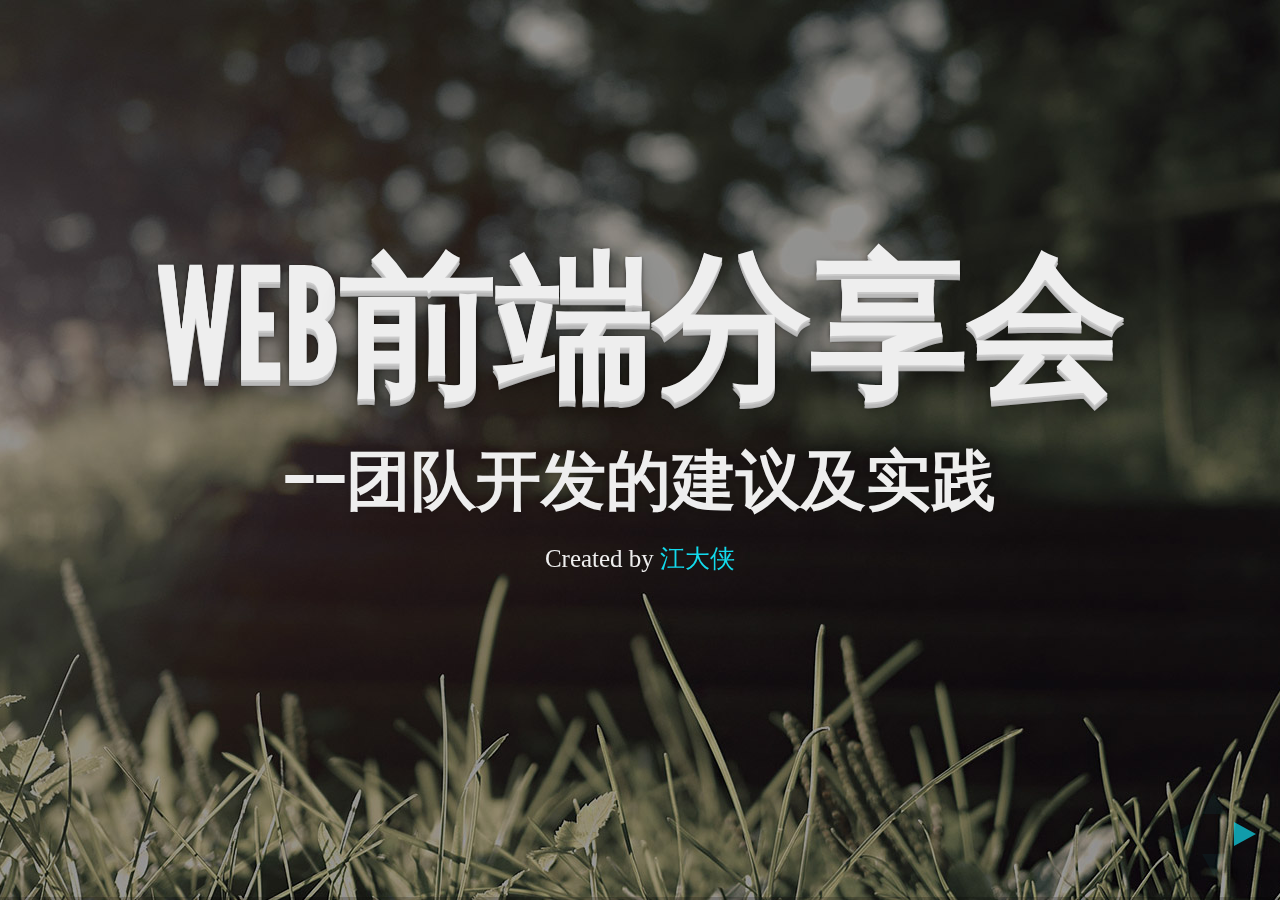
<file: index.html>
<!DOCTYPE html>
<html lang="en">
<head>
	<meta charset="UTF-8">
	<title>Document</title>
	<link rel="stylesheet" href="css/reveal.css">
	<link rel="stylesheet" href="css/theme/league.css" id="theme">
	<link rel="stylesheet" href="plugin/highlight/styles/agate.css">
	<link rel="stylesheet" href="css/test.css">
</head>
<body>
	<div class="reveal">
	    <div class="slides">


	    	<section data-background="source/reveal-parallax-1.jpg">
				<h1><span>web</span>前端分享会</h1>
				<h3>——团队开发的建议及实践</h3>
				<p>
					<small>Created by <a href="https://github.com/jmjweb" target="_blank">江大侠</a></small>
				</p>
	        </section>
	        <section data-background="source/reveal-parallax-1.jpg">
                <h2>分享内容</h2>
                <ul>
                    <li class="fb"><a href="#/2">JS作用域及函数模块化</a></a></li>
                    <li class="fragment fb"><a href="#/7">变量的命名规则及建议</a></li>
                    <li class="fragment fb"><a href="#/13">用原生DOM API替代jQuery</a></li>
                    <li class="fragment fb"><a href="#/16">网站性能及细节优化 </a></li>
                    <li class="fragment fb"><a href="#/18">善用插件及重复造轮——团队合作效率的提高</a></li>
                </ul>
            </section>



            <section>
            	<section>
            		<img src="source/ceo.jpg" height="300" width="544" alt="">
            	</section>
            	<section>
            		<img src="source/so-happy.png" height="405" width="720" alt="">
            	</section>            	
            </section>
            <section>
            	<img src="source/xq.jpg" height="269" alt="">
            </section>






            <section data-background="source/reveal-parallax-1.jpg">
            	<h2>JS变量的作用域和模块化</h2>
            </section>
            <section class="tl">
            	<section>
            		<h3>1、尽量避免全局变量</h3>
            	</section>
            	<section>
            		<p>JS里变量没有使用范围，任何变量，函数，数组，对象，只要不在函数内部，都被认为是全局的</p>
					<p class="fragment">为防止变量的污染，解决办法：</p>
					<p class="fragment fb">根据js的作用域规则，函数外部无法访问内部的变量。所以把变量放在一个匿名函数内部，定义完之后立即调用它</p>
            	</section>
            	<section>
            		<p>例如:</p>
					<p>下面的写法将会产生三个全局变量和两个全局函数：</p>
					<pre><code class="javascript">
var name = 'jmj';
var age = '23';
var status = 'single';
function createGirl(){
	// your code
}
function getGirlDetails(){
	// your code
}
					</code></pre>	 
				</section>
				<section>
					<p>解决：</p>
					<pre><code class="javascript">
;(function(){
	var name = 'jmj';
	var age = '23';
	var status = 'single';
	function createGirl(){
		// your code
	}
	function getGirlDetails(){
		// your code
	}
})();
					</code></pre>	
				</section> 
				<section class="tc">
					<img src="source/function.jpg" height="384" width="483" alt="">
				</section>
				<section>
					<p>如果你想在函数外面也能使用里面的东西，那就要做些修改:</p>
					<pre><code class="javascript">
var myApplication = function(){
	var name = 'jmj';
	var age = '23';
	var status = 'single';
	return{
		createGirl: function(){
			// your code
		},
		getGirlDetails: function(){
			// your code
		}
	}
}();
//使用：
myApplication.createGirl();
myApplication.getGirlDetails();
					</code></pre>	
				</section>
			</section>
			<section class="tl">
            	<section>
            		<h3>2、函数模块化</h3>
            	</section>
				<section>
					<p>定义全局函数：</p>
					<pre><code class="javascript">
window.FUN = {};
var FUN = {
	search: function(){},
	currency: function(){},
	cart: function(){}
	//some....
}
//使用：
FUN.search();
FUN.currency();
FUN.cart();
					</code></pre>	
				</section>
				<section>
					<p>或者：</p>
					<pre><code class="javascript">
FUN.cart = {
	addCart: function(){},
	miniCart: function(){}
	//some...
}

FUN.cart.addCart();
FUN.cart.miniCart();
					</code></pre>	
				</section>
            </section>








            <section data-background="source/reveal-parallax-1.jpg">
            	<h2>变量的命名规则及建议</h2>
            </section>
            <section>            
            	<section>
	            	<p>在同一个函数内部，局部变量的声明建议置于顶端</p>
					<pre><code class="javascript">
 // 孬
 var clear = function(el) {
    var id = el.id;

    //your code

    var name = el.getAttribute("data-name");

    //your code

    return true;
 }
					</code></pre>            	
	            </section>
            	<section>
	            	<p>便于其他人查阅代码时，一眼看出此函数所使用的所有变量</p>
					<pre><code class="javascript">
 // 好
 var clear = function(el) {
     var id = el.id,
         name = el.getAttribute("data-name");

     //your code
     return true;
 }
					</code></pre>            	
	            </section>
	        </section>
	        <section>
	        	<p>使用变量前，要判断它是否存在/定义</p>
				<pre><code class="javascript">
FUN.methodName = function(a){
	var a = a || 1;
	//或
	var a = arguments.length >= 1 ? a : 1;
	//或
	var a = typeof a==='undefined' ? 1 : a;
	
	//总结：使用变量名得有个备胎，防止报错
}
				</code></pre>
	        </section>
	        <section>
	        	<section>
		        	<p>缓存变量</p>
					<pre><code class="javascript">
// 孬
var
	a = $('#container'),
	b = $('#container li'),
	c = $('#container li span');
					</code></pre>
					<pre><code class="javascript">
// 好
var
	a = $('#container '),
	b = a.find('li'),
	c = b.find('span');	
					</code></pre>	        		
	        	</section>
	        	<section>
		        	<p>缓存变量</p>
					<pre><code class="javascript">
//孬	 
var h = $('#element').height();
$('#element').css('height',h-20);
					</code></pre>
					<pre><code class="javascript">
//好	 
var e = $('#element');
var h = $element.height();
e.css('height',h-20);
// some code 下面可能又有用到变量e的地方	
					</code></pre>	        		
	        	</section>
        		<section>
		        	<p>尤其函数内部使用this或者$(this)时：</p>
					<pre><code class="javascript">
var that = $(this);
//或者
var _self = $(this);
					</code></pre>
				</section>
				<section>
					<pre><code class="javascript">
//孬
$('.select-item').on('click', '.tit', function() {
	if(!$(this).hasClass('on')){
		$(this).siblings('ul').show();
	}else{
		$(this).siblings('ul').hide();
	}        
});	
					</code></pre>	
					<pre><code class="javascript">
//好
$('.select-item').on('click', '.tit', function() {
	var that = $(this);
	if(!that.hasClass('on')){
		that.siblings('ul').show();
	}else{
		that.siblings('ul').hide();
	}        
});
					</code></pre>
				</section> 
	        </section>
	        <section>
		        <section>
		        	<ul>
			        	<li class="tl">-用清晰，周到，适当的HTML类名。名称应该体现HTML和CSS文件的信息。</li>
			        	<li class="fragment tl">-避免很系统地使用类名缩写，这会让事情变得难以理解。</li>
		        	</ul>
	        	</section>
	        	<section>
					<pre><code class="css">
/* 孬的： */
.s-scr {
  overflow: auto;
}
.cb {
  background: #000;
}
					</code></pre>
					<pre><code class="css">
/* 好的：*/
.is-scrollable {
    overflow: auto;
}
.column-body {
    background: #000;
}
					</code></pre>
	        	</section>
	        	<section>
					<pre><code class="javascript">
//孬的：
function unit(){
	//your code
}
					</code></pre>
					<pre><code class="javascript">
//好的:
function getUnitList(){
	//your code
}
					</code></pre>
	        	</section>	        		
	        </section>
	        <section>
	        	<section>
	        		<h3>js与css命名规则的不同</h3>
	        	</section>
	        	<section class="tl">
	        		<ul>
		        		<li>javascript:</li>
		        		<li>使用驼峰式或者下划线：getElementById、querySelector</li>
						<li>全局函数、全局变量可以考虑用全大写 (COOKIESDOMAIN,CART,DIST_URL)</li>
					</ul>
	        	</section>
	        	<section class="tl">
	        		<ul>
		        		<li>css:</li>
		        		<li>css的class命名中尽量不出现大写字母，（必须）采用中划线” - “对class中的字母分隔</li>
		        		<li>产品线-产品-模块-子模块</li>
	        		</ul>
	        	</section>
	        	<section>
					<pre><code class="css">
 /* 孬的： */
 .hotelTitle {
     font-weight: bold;
 }
					</code></pre> 
					<pre><code class="css">
 /* 好的：*/
 .hotel-title {
     font-weight: bold;
 }
					</code></pre>     		
	        	</section>
	        	<section class="tl">
	        		<ul>
		        		<li>为什么：</li>
		        		<li class="">查阅一些资料、文章：bootstrap、jQuery</li>
		        		<li class="fragment">js方法：getElementById() setAttribute()</li>
		        		<li class="fragment">css属性：background-color， line-height</li>
	        		</ul>
	        	</section>
	        </section>









	        <section data-background="source/reveal-parallax-1.jpg">
            	<h2>用原生<span>DOM API</span>替代<span>jQuery</span></h2>
            </section>
            <section class="tl">
	            <p>原因：</p>
	            <ul>
	            	<li>jQuery能做的事情，同样可以用原生代码来做，必要时组合jquery和js 例如this.value代替$(this).val()</li>
					<li class="fragment">个人技术的提升（学好原理，不管框架如何变，我自岿然不动 ）</li>
					<li class="fragment">牢记没有任何框架能比原生代码更小，更轻，更高效</li>
					<li class="fragment">提高逼格</li>
				</ul>
            </section>
            <section>
            	<section>            	
            		<p>用js代替jQuery举例：</p>
					<pre><code class="javascript">
//jQuery:
$('#myElement');
//js:
// IE 5.5+
document.getElementById('myElement');
// IE 8+
document.querySelector('#myElement');
					</code></pre> 
				</section>
            	<section>            	
            		<p>用js代替jQuery举例：</p>
					<pre><code class="javascript">
//jQuery:
$('.myElement');
//js:
// IE 9+
document.getElementsByClassName('myElement');
// IE 8+ 
document.querySelectorAll('.myElement');
					</code></pre> 
				</section>
            	<section>            	
            		<p>此DOM API还有以下用法(就像css选择器一样):</p>
					<pre><code class="javascript">
document.querySelectorAll('div');
document.querySelectorAll('[data-name="hello"]');
document.querySelectorAll('#mainWrap > div')
//感兴趣搜索其它语法
					</code></pre> 
				</section>
            	<section>            	
            		<p>利用这些特性简单的封装一下：</p>
					<pre><code class="javascript">
window.$ = function(selector) {
    var selectorType = 'querySelectorAll';
    return document[selectorType](selector);
};
$('#mainWrap')
$('div')
$('[data-name="hello"]')
$('#mainWrap > div')
//jQuery内部就是通过这个DOM API封装的选择器，不过有作其它兼容性处理，在此不多讨论
					</code></pre> 
				</section>
            </section>








	        <section data-background="source/reveal-parallax-1.jpg">
            	<h2>网站性能及细节优化</h2>
            </section>
            <section class="tl">
            	<section>
            		<p class="fb">网速慢怎么办? 异步表单提交的时候 onsubmit="return false"</p>
            	</section>
            	<section>
            		<p class="fb">提交事件绑定在form标签上的submit，而不是click</p>
            	</section>
            	<section>
            		<p class="fb">异步操作的时候，需要有loading状态 按钮加上disabled、cursor （例如：加入购物车方法，按下按钮后，需要禁用按钮，有一个等待状态，此时按钮无事件）</p>
            	</section>
            	<section>
            		<p class="fb">使用dom前，判断是否存在</p>
					<pre><code class="javascript">
if($('element').length){
	//your code
}
					</code></pre> 
            	</section>
            	<section>
            		<p class="fb">表现与结构分离，避免代码耦合</p>
            		<p class="fb">减少使用$(ele).css('property', 'value')，使用addClass()代替</p>
            	</section>
            	<section>
            		<p class="fb">异步加载js，css也可以异步加载</p>
					<pre><code class="javascript">
//定义函数
FUN.loadCSS = function(url ,callback){
    var linkLabel = document.createElement('link');
    linkLabel.rel = 'stylesheet';
    linkLabel.href = url;
    document.body.appendChild(linkLabel);
}
//使用
FUN.loadCSS(DIST_URL+'js.plug/swiper.min.css');
//选择性使用
element.value ? FUN.loadCSS(DIST_URL+'js.plug/swiper.min.css') : '';
					</code></pre> 
            	</section>
            	<section>
            		<p class="fb">丢弃HTML5淘汰的标签及属性,如,align, cellspacing, font等;</p>
            	</section>
            	<section>
            		<p class="fb">与后端约定好json格式</p>
            		<p class="fb">以对象的形式返回回来，而不是字符串</p>
					<p class="fb">如果是字符串，请使用$.parseJSON而不是eval</p>
					<pre><code class="json">
{
    "status":0,
    "msg":"success",
    "data": {
        "off_price":  "999"
    }
}
					</code></pre> 
            	</section>
            	<section>
            		<p class="fb">内容部分或者重要的内容放在html前面优先加载，再采用float、position等方法布局</p>
            	</section>
            	<section>
            		<p class="fb">因为我们的模板使用的是smarty，所以html不要使用html注释< !-- -->，而使用smarty注释{*  *} 推荐安装sublime插件smarty</p>
            	</section>
            	<section>
            		<p class="fb">公用函数必须写注释 （参数、数据类型、返回值） 推荐sublime插件DocBlockr</p>
					<pre><code class="javascript">
/* 
 * @desc             							加入商品到收藏夹 
 * @param      {object||string}  obj            点击那个按钮到收藏夹 该按钮需要有属性 gid
 * @param      {function}        callback       加入成功后，还需要何操作？
 * @author     jiangminjing
 * @date 	   2015/05   
 * @return	   
 */
					</code></pre>   	
            	</section>
            </section>





            <section data-background="source/reveal-parallax-1.jpg">
            	<h2>善用插件及重复造轮——团队合作效率的提高</h2>
            </section>            
            <section>
            	<img src="source/bz.gif" height="520" alt="">
            </section>
            <section>
            	<ul>
            		<li>加入购物车</li>
            		<li>焦点图</li>
            		<li>固定导航菜单</li>
            		<li>固定导航菜单</li>
            		<li>滚动监听</li>
            		<li>触屏事件</li>
            		<li>日历控件</li>
            		<li>瀑布流</li>
            		<li>图片放大镜</li>
            		<li>等等.....</li>
					<li class="fragment">这些重复的事情我们用公用函数、js/jq插件来提高我们的效率及维护团队开发的统一。</li>
            	</ul>
            </section>
            <section class="tl">
            	<p>公用函数：</p>
				<pre><code class="javascript">
GLOBAL.currency.change_houbi();
GLOBAL.cart.addCart();
GLOBAL.sign.login();
				</code></pre> 
				<p>等等....</p>
				<p class="fragment">各位同事也可以扩展我们的公用函数写在common.min.js里</p>
            </section>
			<section class="tl">
				<p>js/jq插件：</p>
				<p>jQuery很方便、可以提高开发效率，这无可否认。但是我们还可以让它更方便一些 ———— jQuery插件</p>
			</section>
			<section class="tl">
				<p>优秀的jQuery插件：</p>
				<ul>
					<li>layer</li>
					<li>LAB.js</li>
					<li>jquery.cookie.js</li>
					<li>jquery.validate.js</li>
				</ul>
				<p>等等.....</p>
			</section>
			<section class="tl">
				<p>使用插件的注意事项：</p>
				<ul>
					<li>插件的文件大小和兼容性</li>
					<li class="fragment">插件的文档是否详细明了、扩展性是否强，作者是否有在维护</li>
					<li class="fragment">同一个网站不可使用相同类型的插件两次以上</li>
					<li class="fragment">安装是否简单、快捷、快速上手，无较大的学习成本</li>
					<li class="fragment">使用时保留版本和完整文件结构，方便升级及排察问题</li>
					<li class="fragment">异步/选择性加载插件</li>
				</ul>
			</section>
			<section>
				<pre><code class="javascript">
if(element.length){	
	FUN.loadCSS('/path/js.pulg/file.css');
	$.LAB.script('/path/js.pulg/file.js')
	 .script(function(){
	 	//使用插件
	 })
}
				</code></pre> 
			</section>

			<section>
				<section>
					<h4>最近写了2个插件：</h4>
					<ul>
						<li>jquery.nail.js</li>
						<li>jquery.voteStar.js</li>
					</ul>
				</section>
				<section class="tl">
					<p>一个钉子，用于固定页面元素</p>
					<p>jquery.nail.js</p>
					<p><a href="https://github.com/jmjweb/jquery.nail.js" target="_blank">https://github.com/jmjweb/jquery.nail.js</a></p>
				</section>
				<section class="tl">
					<p>评分星星</p>
					<p>jquery.voteStar.js</p>
					<p><a href="https://github.com/jmjweb/jquery.voteStar.js" target="_blank">https://github.com/jmjweb/jquery.voteStar.js</a></p>
				</section>

			</section>

			<section>
				<h1>The End</h1>
				<p class="" style="font-size:.7em;">
					<small>Created by <a href="https://github.com/jmjweb" target="_blank">江大侠</a></small>
				</p>
			</section>


	    </div>	<!-- end .slides -->
	</div>	<!-- end .reveal -->

	<!-- 画笔 -->
	<canvas id="drawBoard" class="draw-board" width="1920" height="979" style="display:none"></canvas>
</body>

<script src="lib/js/head.min.js"></script>
<script src="js/reveal.js"></script>
<script>

	// Full list of configuration options available at:
	// https://github.com/hakimel/reveal.js#configuration
	Reveal.initialize({
		controls: true,
		progress: true,
		help: true,
		history: true,
		transition: 'default', // none/fade/slide/convex/concave/zoom
		// parallaxBackgroundImage: 'source/reveal-parallax-1.jpg',

		dependencies: [
			{ src: 'lib/js/classList.js', condition: function() { return !document.body.classList; } },
			{ src: 'plugin/markdown/marked.js', condition: function() { return !!document.querySelector( '[data-markdown]' ); } },
			{ src: 'plugin/markdown/markdown.js', condition: function() { return !!document.querySelector( '[data-markdown]' ); } },
			{ src: 'plugin/highlight/highlight.pack.js', async: true, condition: function() { return !!document.querySelector( 'pre code' ); }, callback: function() { hljs.initHighlightingOnLoad(); } },
			{ src: 'plugin/zoom-js/zoom.js', async: true },
			{ src: 'plugin/notes/notes.js', async: true },
			{ src: 'plugin/brush/brush.js', async: true}
		]
	});

</script>
</html>
</file>
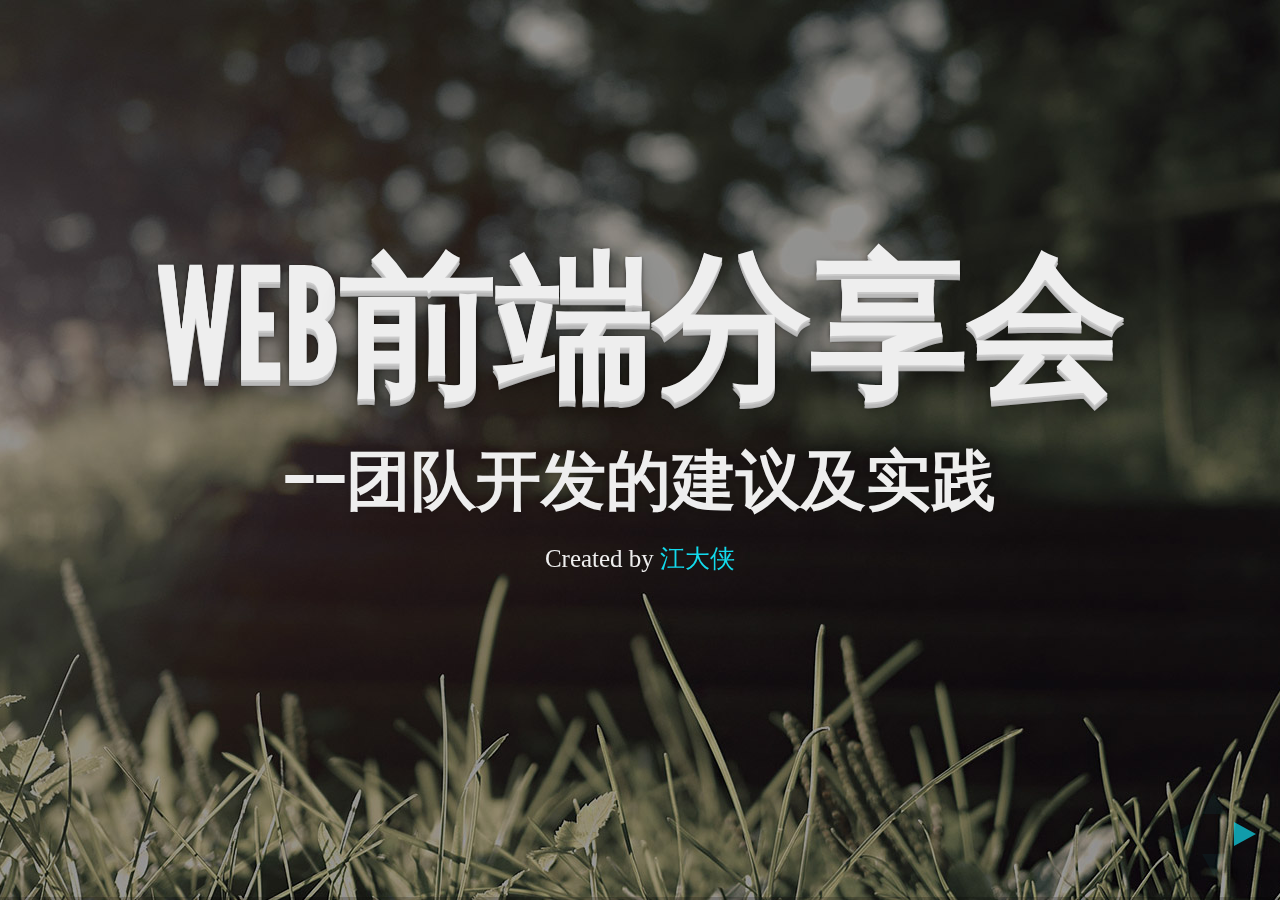
<file: web前端团队开发的实践及建议——分享会.html>
<!DOCTYPE html>
<html lang="en">
<head>
	<meta charset="UTF-8">
	<title>Document</title>
	<link rel="stylesheet" href="css/reveal.css">
	<link rel="stylesheet" href="css/theme/league.css" id="theme">
	<link rel="stylesheet" href="plugin/highlight/styles/agate.css">
	<link rel="stylesheet" href="css/test.css">
</head>
<body>
	<div class="reveal">
	    <div class="slides">


	    	<section data-background="source/reveal-parallax-1.jpg">
				<h1><span>web</span>前端分享会</h1>
				<h3>——团队开发的建议及实践</h3>
				<p>
					<small>Created by <a href="https://github.com/jmjweb" target="_blank">江大侠</a></small>
				</p>
	        </section>
	        <section data-background="source/reveal-parallax-1.jpg">
                <h2>分享内容</h2>
                <ul>
                    <li class="fb"><a href="#/2">JS作用域及函数模块化</a></a></li>
                    <li class="fragment fb"><a href="#/7">变量的命名规则及建议</a></li>
                    <li class="fragment fb"><a href="#/13">用原生DOM API替代jQuery</a></li>
                    <li class="fragment fb"><a href="#/16">网站性能及细节优化 </a></li>
                    <li class="fragment fb"><a href="#/18">善用插件及重复造轮——团队合作效率的提高</a></li>
                </ul>
            </section>



            <section>
            	<section>
            		<img src="source/ceo.jpg" height="300" width="544" alt="">
            	</section>
            	<section>
            		<img src="source/so-happy.png" height="405" width="720" alt="">
            	</section>            	
            </section>
            <section>
            	<img src="source/xq.jpg" height="269" alt="">
            </section>






            <section data-background="source/reveal-parallax-1.jpg">
            	<h2>JS变量的作用域和模块化</h2>
            </section>
            <section class="tl">
            	<section>
            		<h3>1、尽量避免全局变量</h3>
            	</section>
            	<section>
            		<p>JS里变量没有使用范围，任何变量，函数，数组，对象，只要不在函数内部，都被认为是全局的</p>
					<p class="fragment">为防止变量的污染，解决办法：</p>
					<p class="fragment fb">根据js的作用域规则，函数外部无法访问内部的变量。所以把变量放在一个匿名函数内部，定义完之后立即调用它</p>
            	</section>
            	<section>
            		<p>例如:</p>
					<p>下面的写法将会产生三个全局变量和两个全局函数：</p>
					<pre><code class="javascript">
var name = 'jmj';
var age = '23';
var status = 'single';
function createGirl(){
	// your code
}
function getGirlDetails(){
	// your code
}
					</code></pre>	 
				</section>
				<section>
					<p>解决：</p>
					<pre><code class="javascript">
;(function(){
	var name = 'jmj';
	var age = '23';
	var status = 'single';
	function createGirl(){
		// your code
	}
	function getGirlDetails(){
		// your code
	}
})();
					</code></pre>	
				</section> 
				<section class="tc">
					<img src="source/function.jpg" height="384" width="483" alt="">
				</section>
				<section>
					<p>如果你想在函数外面也能使用里面的东西，那就要做些修改:</p>
					<pre><code class="javascript">
var myApplication = function(){
	var name = 'jmj';
	var age = '23';
	var status = 'single';
	return{
		createGirl: function(){
			// your code
		},
		getGirlDetails: function(){
			// your code
		}
	}
}();
//使用：
myApplication.createGirl();
myApplication.getGirlDetails();
					</code></pre>	
				</section>
			</section>
			<section class="tl">
            	<section>
            		<h3>2、函数模块化</h3>
            	</section>
				<section>
					<p>定义全局函数：</p>
					<pre><code class="javascript">
window.FUN = {};
var FUN = {
	search: function(){},
	currency: function(){},
	cart: function(){}
	//some....
}
//使用：
FUN.search();
FUN.currency();
FUN.cart();
					</code></pre>	
				</section>
				<section>
					<p>或者：</p>
					<pre><code class="javascript">
FUN.cart = {
	addCart: function(){},
	miniCart: function(){}
	//some...
}

FUN.cart.addCart();
FUN.cart.miniCart();
					</code></pre>	
				</section>
            </section>








            <section data-background="source/reveal-parallax-1.jpg">
            	<h2>变量的命名规则及建议</h2>
            </section>
            <section>            
            	<section>
	            	<p>在同一个函数内部，局部变量的声明建议置于顶端</p>
					<pre><code class="javascript">
 // 孬
 var clear = function(el) {
    var id = el.id;

    //your code

    var name = el.getAttribute("data-name");

    //your code

    return true;
 }
					</code></pre>            	
	            </section>
            	<section>
	            	<p>便于其他人查阅代码时，一眼看出此函数所使用的所有变量</p>
					<pre><code class="javascript">
 // 好
 var clear = function(el) {
     var id = el.id,
         name = el.getAttribute("data-name");

     //your code
     return true;
 }
					</code></pre>            	
	            </section>
	        </section>
	        <section>
	        	<p>使用变量前，要判断它是否存在/定义</p>
				<pre><code class="javascript">
FUN.methodName = function(a){
	var a = a || 1;
	//或
	var a = arguments.length >= 1 ? a : 1;
	//或
	var a = typeof a==='undefined' ? 1 : a;
	
	//总结：使用变量名得有个备胎，防止报错
}
				</code></pre>
	        </section>
	        <section>
	        	<section>
		        	<p>缓存变量</p>
					<pre><code class="javascript">
// 孬
var
	a = $('#container'),
	b = $('#container li'),
	c = $('#container li span');
					</code></pre>
					<pre><code class="javascript">
// 好
var
	a = $('#container '),
	b = a.find('li'),
	c = b.find('span');	
					</code></pre>	        		
	        	</section>
	        	<section>
		        	<p>缓存变量</p>
					<pre><code class="javascript">
//孬	 
var h = $('#element').height();
$('#element').css('height',h-20);
					</code></pre>
					<pre><code class="javascript">
//好	 
var e = $('#element');
var h = $element.height();
e.css('height',h-20);
// some code 下面可能又有用到变量e的地方	
					</code></pre>	        		
	        	</section>
        		<section>
		        	<p>尤其函数内部使用this或者$(this)时：</p>
					<pre><code class="javascript">
var that = $(this);
//或者
var _self = $(this);
					</code></pre>
				</section>
				<section>
					<pre><code class="javascript">
//孬
$('.select-item').on('click', '.tit', function() {
	if(!$(this).hasClass('on')){
		$(this).siblings('ul').show();
	}else{
		$(this).siblings('ul').hide();
	}        
});	
					</code></pre>	
					<pre><code class="javascript">
//好
$('.select-item').on('click', '.tit', function() {
	var that = $(this);
	if(!that.hasClass('on')){
		that.siblings('ul').show();
	}else{
		that.siblings('ul').hide();
	}        
});
					</code></pre>
				</section> 
	        </section>
	        <section>
		        <section>
		        	<ul>
			        	<li class="tl">-用清晰，周到，适当的HTML类名。名称应该体现HTML和CSS文件的信息。</li>
			        	<li class="fragment tl">-避免很系统地使用类名缩写，这会让事情变得难以理解。</li>
		        	</ul>
	        	</section>
	        	<section>
					<pre><code class="css">
/* 孬的： */
.s-scr {
  overflow: auto;
}
.cb {
  background: #000;
}
					</code></pre>
					<pre><code class="css">
/* 好的：*/
.is-scrollable {
    overflow: auto;
}
.column-body {
    background: #000;
}
					</code></pre>
	        	</section>
	        	<section>
					<pre><code class="javascript">
//孬的：
function unit(){
	//your code
}
					</code></pre>
					<pre><code class="javascript">
//好的:
function getUnitList(){
	//your code
}
					</code></pre>
	        	</section>	        		
	        </section>
	        <section>
	        	<section>
	        		<h3>js与css命名规则的不同</h3>
	        	</section>
	        	<section class="tl">
	        		<ul>
		        		<li>javascript:</li>
		        		<li>使用驼峰式或者下划线：getElementById、querySelector</li>
						<li>全局函数、全局变量可以考虑用全大写 (COOKIESDOMAIN,CART,DIST_URL)</li>
					</ul>
	        	</section>
	        	<section class="tl">
	        		<ul>
		        		<li>css:</li>
		        		<li>css的class命名中尽量不出现大写字母，（必须）采用中划线” - “对class中的字母分隔</li>
		        		<li>产品线-产品-模块-子模块</li>
	        		</ul>
	        	</section>
	        	<section>
					<pre><code class="css">
 /* 孬的： */
 .hotelTitle {
     font-weight: bold;
 }
					</code></pre> 
					<pre><code class="css">
 /* 好的：*/
 .hotel-title {
     font-weight: bold;
 }
					</code></pre>     		
	        	</section>
	        	<section class="tl">
	        		<ul>
		        		<li>为什么：</li>
		        		<li class="">查阅一些资料、文章：bootstrap、jQuery</li>
		        		<li class="fragment">js方法：getElementById() setAttribute()</li>
		        		<li class="fragment">css属性：background-color， line-height</li>
	        		</ul>
	        	</section>
	        </section>









	        <section data-background="source/reveal-parallax-1.jpg">
            	<h2>用原生<span>DOM API</span>替代<span>jQuery</span></h2>
            </section>
            <section class="tl">
	            <p>原因：</p>
	            <ul>
	            	<li>jQuery能做的事情，同样可以用原生代码来做，必要时组合jquery和js 例如this.value代替$(this).val()</li>
					<li class="fragment">个人技术的提升（学好原理，不管框架如何变，我自岿然不动 ）</li>
					<li class="fragment">牢记没有任何框架能比原生代码更小，更轻，更高效</li>
					<li class="fragment">提高逼格</li>
				</ul>
            </section>
            <section>
            	<section>            	
            		<p>用js代替jQuery举例：</p>
					<pre><code class="javascript">
//jQuery:
$('#myElement');
//js:
// IE 5.5+
document.getElementById('myElement');
// IE 8+
document.querySelector('#myElement');
					</code></pre> 
				</section>
            	<section>            	
            		<p>用js代替jQuery举例：</p>
					<pre><code class="javascript">
//jQuery:
$('.myElement');
//js:
// IE 9+
document.getElementsByClassName('myElement');
// IE 8+ 
document.querySelectorAll('.myElement');
					</code></pre> 
				</section>
            	<section>            	
            		<p>此DOM API还有以下用法(就像css选择器一样):</p>
					<pre><code class="javascript">
document.querySelectorAll('div');
document.querySelectorAll('[data-name="hello"]');
document.querySelectorAll('#mainWrap > div')
//感兴趣搜索其它语法
					</code></pre> 
				</section>
            	<section>            	
            		<p>利用这些特性简单的封装一下：</p>
					<pre><code class="javascript">
window.$ = function(selector) {
    var selectorType = 'querySelectorAll';
    return document[selectorType](selector);
};
$('#mainWrap')
$('div')
$('[data-name="hello"]')
$('#mainWrap > div')
//jQuery内部就是通过这个DOM API封装的选择器，不过有作其它兼容性处理，在此不多讨论
					</code></pre> 
				</section>
            </section>








	        <section data-background="source/reveal-parallax-1.jpg">
            	<h2>网站性能及细节优化</h2>
            </section>
            <section class="tl">
            	<section>
            		<p class="fb">网速慢怎么办? 异步表单提交的时候 onsubmit="return false"</p>
            	</section>
            	<section>
            		<p class="fb">提交事件绑定在form标签上的submit，而不是click</p>
            	</section>
            	<section>
            		<p class="fb">异步操作的时候，需要有loading状态 按钮加上disabled、cursor （例如：加入购物车方法，按下按钮后，需要禁用按钮，有一个等待状态，此时按钮无事件）</p>
            	</section>
            	<section>
            		<p class="fb">使用dom前，判断是否存在</p>
					<pre><code class="javascript">
if($('element').length){
	//your code
}
					</code></pre> 
            	</section>
            	<section>
            		<p class="fb">表现与结构分离，避免代码耦合</p>
            		<p class="fb">减少使用$(ele).css('property', 'value')，使用addClass()代替</p>
            	</section>
            	<section>
            		<p class="fb">异步加载js，css也可以异步加载</p>
					<pre><code class="javascript">
//定义函数
FUN.loadCSS = function(url ,callback){
    var linkLabel = document.createElement('link');
    linkLabel.rel = 'stylesheet';
    linkLabel.href = url;
    document.body.appendChild(linkLabel);
}
//使用
FUN.loadCSS(DIST_URL+'js.plug/swiper.min.css');
//选择性使用
element.value ? FUN.loadCSS(DIST_URL+'js.plug/swiper.min.css') : '';
					</code></pre> 
            	</section>
            	<section>
            		<p class="fb">丢弃HTML5淘汰的标签及属性,如,align, cellspacing, font等;</p>
            	</section>
            	<section>
            		<p class="fb">与后端约定好json格式</p>
            		<p class="fb">以对象的形式返回回来，而不是字符串</p>
					<p class="fb">如果是字符串，请使用$.parseJSON而不是eval</p>
					<pre><code class="json">
{
    "status":0,
    "msg":"success",
    "data": {
        "off_price":  "999"
    }
}
					</code></pre> 
            	</section>
            	<section>
            		<p class="fb">内容部分或者重要的内容放在html前面优先加载，再采用float、position等方法布局</p>
            	</section>
            	<section>
            		<p class="fb">因为我们的模板使用的是smarty，所以html不要使用html注释< !-- -->，而使用smarty注释{*  *} 推荐安装sublime插件smarty</p>
            	</section>
            	<section>
            		<p class="fb">公用函数必须写注释 （参数、数据类型、返回值） 推荐sublime插件DocBlockr</p>
					<pre><code class="javascript">
/* 
 * @desc             							加入商品到收藏夹 
 * @param      {object||string}  obj            点击那个按钮到收藏夹 该按钮需要有属性 gid
 * @param      {function}        callback       加入成功后，还需要何操作？
 * @author     jiangminjing
 * @date 	   2015/05   
 * @return	   
 */
					</code></pre>   	
            	</section>
            </section>





            <section data-background="source/reveal-parallax-1.jpg">
            	<h2>善用插件及重复造轮——团队合作效率的提高</h2>
            </section>            
            <section>
            	<img src="source/bz.gif" height="520" alt="">
            </section>
            <section>
            	<ul>
            		<li>加入购物车</li>
            		<li>焦点图</li>
            		<li>固定导航菜单</li>
            		<li>固定导航菜单</li>
            		<li>滚动监听</li>
            		<li>触屏事件</li>
            		<li>日历控件</li>
            		<li>瀑布流</li>
            		<li>图片放大镜</li>
            		<li>等等.....</li>
					<li class="fragment">这些重复的事情我们用公用函数、js/jq插件来提高我们的效率及维护团队开发的统一。</li>
            	</ul>
            </section>
            <section class="tl">
            	<p>公用函数：</p>
				<pre><code class="javascript">
GLOBAL.currency.change_houbi();
GLOBAL.cart.addCart();
GLOBAL.sign.login();
				</code></pre> 
				<p>等等....</p>
				<p class="fragment">各位同事也可以扩展我们的公用函数写在common.min.js里</p>
            </section>
			<section class="tl">
				<p>js/jq插件：</p>
				<p>jQuery很方便、可以提高开发效率，这无可否认。但是我们还可以让它更方便一些 ———— jQuery插件</p>
			</section>
			<section class="tl">
				<p>优秀的jQuery插件：</p>
				<ul>
					<li>layer</li>
					<li>LAB.js</li>
					<li>jquery.cookie.js</li>
					<li>jquery.validate.js</li>
				</ul>
				<p>等等.....</p>
			</section>
			<section class="tl">
				<p>使用插件的注意事项：</p>
				<ul>
					<li>插件的文件大小和兼容性</li>
					<li class="fragment">插件的文档是否详细明了、扩展性是否强，作者是否有在维护</li>
					<li class="fragment">同一个网站不可使用相同类型的插件两次以上</li>
					<li class="fragment">安装是否简单、快捷、快速上手，无较大的学习成本</li>
					<li class="fragment">使用时保留版本和完整文件结构，方便升级及排察问题</li>
					<li class="fragment">异步/选择性加载插件</li>
				</ul>
			</section>
			<section>
				<pre><code class="javascript">
if(element.length){	
	FUN.loadCSS('/path/js.pulg/file.css');
	$.LAB.script('/path/js.pulg/file.js')
	 .script(function(){
	 	//使用插件
	 })
}
				</code></pre> 
			</section>

			<section>
				<section>
					<h4>最近写了2个插件：</h4>
					<ul>
						<li>jquery.nail.js</li>
						<li>jquery.voteStar.js</li>
					</ul>
				</section>
				<section class="tl">
					<p>一个钉子，用于固定页面元素</p>
					<p>jquery.nail.js</p>
					<p><a href="https://github.com/jmjweb/jquery.nail.js" target="_blank">https://github.com/jmjweb/jquery.nail.js</a></p>
				</section>
				<section class="tl">
					<p>评分星星</p>
					<p>jquery.voteStar.js</p>
					<p><a href="https://github.com/jmjweb/jquery.voteStar.js" target="_blank">https://github.com/jmjweb/jquery.voteStar.js</a></p>
				</section>

			</section>

			<section>
				<h1>The End</h1>
				<p class="" style="font-size:.7em;">
					<small>Created by <a href="https://github.com/jmjweb" target="_blank">江大侠</a></small>
				</p>
			</section>


	    </div>	<!-- end .slides -->
	</div>	<!-- end .reveal -->

	<!-- 画笔 -->
	<canvas id="drawBoard" class="draw-board" width="1920" height="979" style="display:none"></canvas>
</body>

<script src="lib/js/head.min.js"></script>
<script src="js/reveal.js"></script>
<script>

	// Full list of configuration options available at:
	// https://github.com/hakimel/reveal.js#configuration
	Reveal.initialize({
		controls: true,
		progress: true,
		help: true,
		history: true,
		transition: 'default', // none/fade/slide/convex/concave/zoom
		// parallaxBackgroundImage: 'source/reveal-parallax-1.jpg',

		dependencies: [
			{ src: 'lib/js/classList.js', condition: function() { return !document.body.classList; } },
			{ src: 'plugin/markdown/marked.js', condition: function() { return !!document.querySelector( '[data-markdown]' ); } },
			{ src: 'plugin/markdown/markdown.js', condition: function() { return !!document.querySelector( '[data-markdown]' ); } },
			{ src: 'plugin/highlight/highlight.pack.js', async: true, condition: function() { return !!document.querySelector( 'pre code' ); }, callback: function() { hljs.initHighlightingOnLoad(); } },
			{ src: 'plugin/zoom-js/zoom.js', async: true },
			{ src: 'plugin/notes/notes.js', async: true },
			{ src: 'plugin/brush/brush.js', async: true}
		]
	});

</script>
</html>
</file>
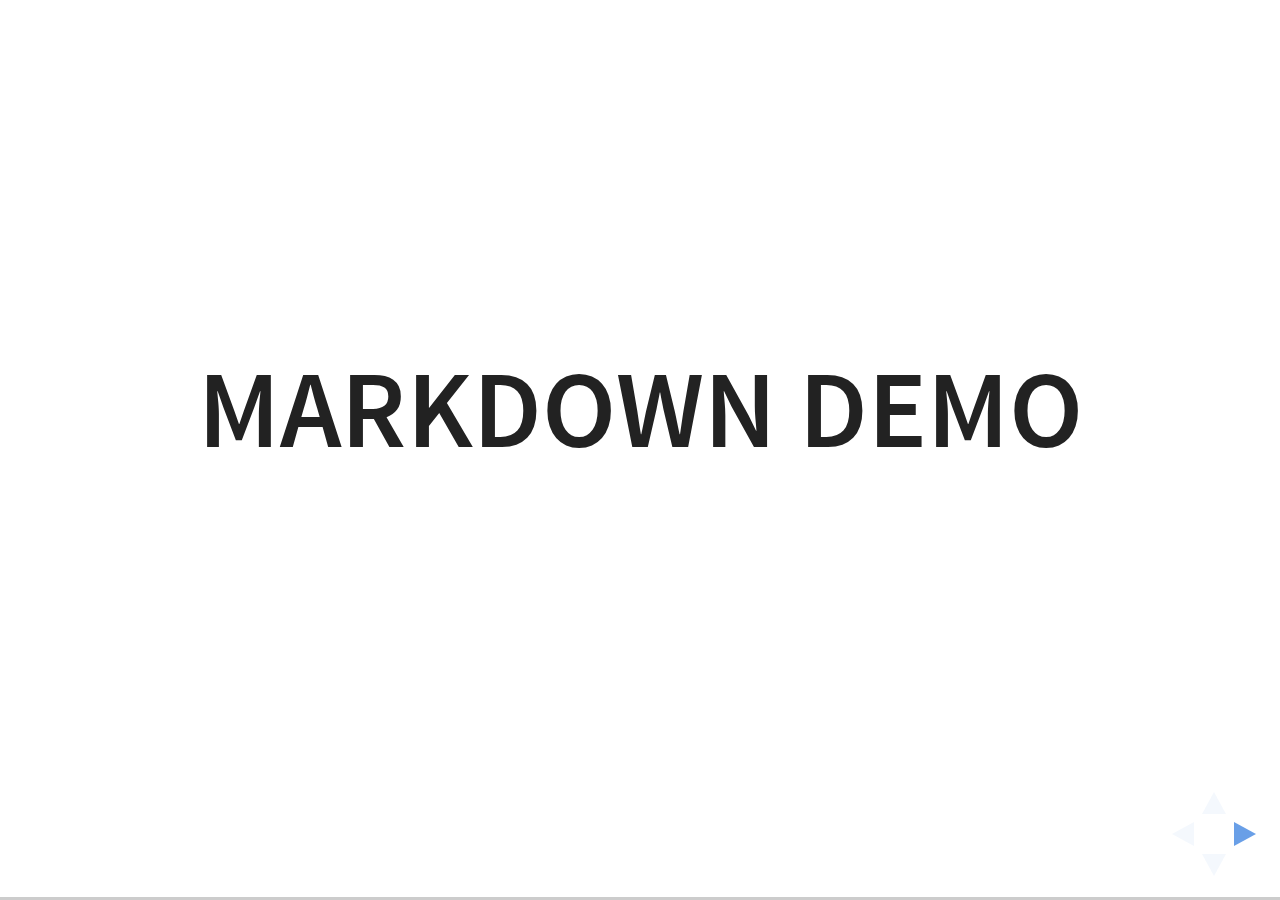
<file: plugin/markdown/example.html>
<!doctype html>
<html lang="en">

	<head>
		<meta charset="utf-8">

		<title>reveal.js - Markdown Demo</title>

		<link rel="stylesheet" href="../../css/reveal.css">
		<link rel="stylesheet" href="../../css/theme/white.css" id="theme">

        <link rel="stylesheet" href="../../lib/css/zenburn.css">
	</head>

	<body>

		<div class="reveal">

			<div class="slides">

                <!-- Use external markdown resource, separate slides by three newlines; vertical slides by two newlines -->
                <section data-markdown="example.md" data-separator="^\n\n\n" data-separator-vertical="^\n\n"></section>

                <!-- Slides are separated by three dashes (quick 'n dirty regular expression) -->
                <section data-markdown data-separator="---">
                    <script type="text/template">
                        ## Demo 1
                        Slide 1
                        ---
                        ## Demo 1
                        Slide 2
                        ---
                        ## Demo 1
                        Slide 3
                    </script>
                </section>

                <!-- Slides are separated by newline + three dashes + newline, vertical slides identical but two dashes -->
                <section data-markdown data-separator="^\n---\n$" data-separator-vertical="^\n--\n$">
                    <script type="text/template">
                        ## Demo 2
                        Slide 1.1

                        --

                        ## Demo 2
                        Slide 1.2

                        ---

                        ## Demo 2
                        Slide 2
                    </script>
                </section>

                <!-- No "extra" slides, since there are no separators defined (so they'll become horizontal rulers) -->
                <section data-markdown>
                    <script type="text/template">
                        A

                        ---

                        B

                        ---

                        C
                    </script>
                </section>

                <!-- Slide attributes -->
                <section data-markdown>
                    <script type="text/template">
                        <!-- .slide: data-background="#000000" -->
                        ## Slide attributes
                    </script>
                </section>

                <!-- Element attributes -->
                <section data-markdown>
                    <script type="text/template">
                        ## Element attributes
                        - Item 1 <!-- .element: class="fragment" data-fragment-index="2" -->
                        - Item 2 <!-- .element: class="fragment" data-fragment-index="1" -->
                    </script>
                </section>

                <!-- Code -->
                <section data-markdown>
                    <script type="text/template">
                        ```php
                        public function foo()
                        {
                            $foo = array(
                                'bar' => 'bar'
                            )
                        }
                        ```
                    </script>
                </section>

            </div>
		</div>

		<script src="../../lib/js/head.min.js"></script>
		<script src="../../js/reveal.js"></script>

		<script>

			Reveal.initialize({
				controls: true,
				progress: true,
				history: true,
				center: true,

				// Optional libraries used to extend on reveal.js
				dependencies: [
					{ src: '../../lib/js/classList.js', condition: function() { return !document.body.classList; } },
					{ src: 'marked.js', condition: function() { return !!document.querySelector( '[data-markdown]' ); } },
                    { src: 'markdown.js', condition: function() { return !!document.querySelector( '[data-markdown]' ); } },
                    { src: '../highlight/highlight.js', async: true, callback: function() { hljs.initHighlightingOnLoad(); } },
					{ src: '../notes/notes.js' }
				]
			});

		</script>

	</body>
</html>
</file>
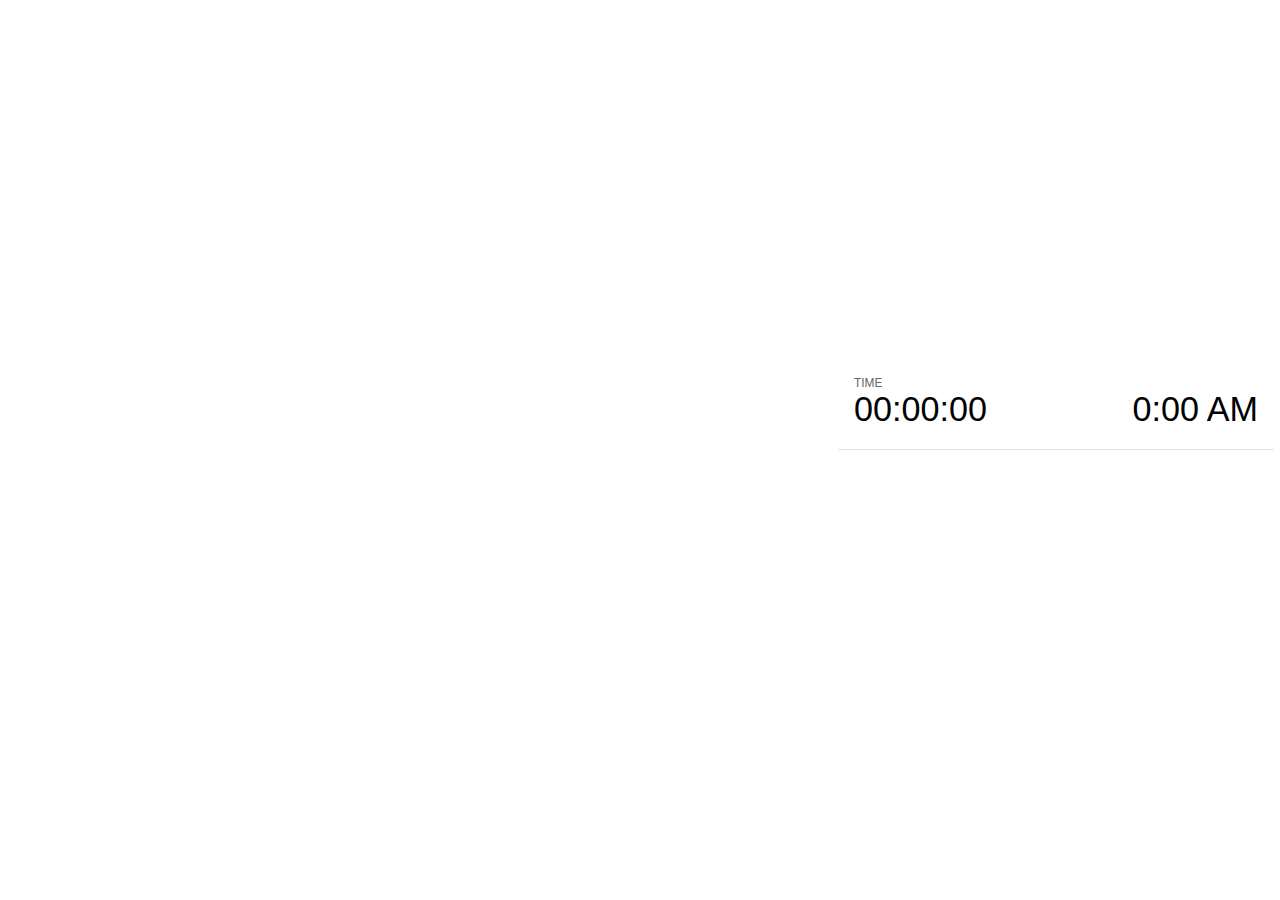
<file: plugin/notes/notes.html>
<!doctype html>
<html lang="en">
	<head>
		<meta charset="utf-8">

		<title>reveal.js - Slide Notes</title>

		<style>
			body {
				font-family: Helvetica;
			}

			#current-slide,
			#upcoming-slide,
			#speaker-controls {
				padding: 6px;
				box-sizing: border-box;
				-moz-box-sizing: border-box;
			}

			#current-slide iframe,
			#upcoming-slide iframe {
				width: 100%;
				height: 100%;
				border: 1px solid #ddd;
			}

			#current-slide .label,
			#upcoming-slide .label {
				position: absolute;
				top: 10px;
				left: 10px;
				font-weight: bold;
				font-size: 14px;
				z-index: 2;
				color: rgba( 255, 255, 255, 0.9 );
			}

			#current-slide {
				position: absolute;
				width: 65%;
				height: 100%;
				top: 0;
				left: 0;
				padding-right: 0;
			}

			#upcoming-slide {
				position: absolute;
				width: 35%;
				height: 40%;
				right: 0;
				top: 0;
			}

			#speaker-controls {
				position: absolute;
				top: 40%;
				right: 0;
				width: 35%;
				height: 60%;
				overflow: auto;

				font-size: 18px;
			}

				.speaker-controls-time.hidden,
				.speaker-controls-notes.hidden {
					display: none;
				}

				.speaker-controls-time .label,
				.speaker-controls-notes .label {
					text-transform: uppercase;
					font-weight: normal;
					font-size: 0.66em;
					color: #666;
					margin: 0;
				}

				.speaker-controls-time {
					border-bottom: 1px solid rgba( 200, 200, 200, 0.5 );
					margin-bottom: 10px;
					padding: 10px 16px;
					padding-bottom: 20px;
					cursor: pointer;
				}

				.speaker-controls-time .reset-button {
					opacity: 0;
					float: right;
					color: #666;
					text-decoration: none;
				}
				.speaker-controls-time:hover .reset-button {
					opacity: 1;
				}

				.speaker-controls-time .timer,
				.speaker-controls-time .clock {
					width: 50%;
					font-size: 1.9em;
				}

				.speaker-controls-time .timer {
					float: left;
				}

				.speaker-controls-time .clock {
					float: right;
					text-align: right;
				}

				.speaker-controls-time span.mute {
					color: #bbb;
				}

				.speaker-controls-notes {
					padding: 10px 16px;
				}

				.speaker-controls-notes .value {
					margin-top: 5px;
					line-height: 1.4;
					font-size: 1.2em;
				}

			.clear {
				clear: both;
			}

			@media screen and (max-width: 1080px) {
				#speaker-controls {
					font-size: 16px;
				}
			}

			@media screen and (max-width: 900px) {
				#speaker-controls {
					font-size: 14px;
				}
			}

			@media screen and (max-width: 800px) {
				#speaker-controls {
					font-size: 12px;
				}
			}

		</style>
	</head>

	<body>

		<div id="current-slide"></div>
		<div id="upcoming-slide"><span class="label">UPCOMING:</span></div>
		<div id="speaker-controls">
			<div class="speaker-controls-time">
				<h4 class="label">Time <span class="reset-button">Click to Reset</span></h4>
				<div class="clock">
					<span class="clock-value">0:00 AM</span>
				</div>
				<div class="timer">
					<span class="hours-value">00</span><span class="minutes-value">:00</span><span class="seconds-value">:00</span>
				</div>
				<div class="clear"></div>
			</div>

			<div class="speaker-controls-notes hidden">
				<h4 class="label">Notes</h4>
				<div class="value"></div>
			</div>
		</div>

		<script src="../../plugin/markdown/marked.js"></script>
		<script>

			(function() {

				var notes,
					notesValue,
					currentState,
					currentSlide,
					upcomingSlide,
					connected = false;

				window.addEventListener( 'message', function( event ) {

					var data = JSON.parse( event.data );

					// Messages sent by the notes plugin inside of the main window
					if( data && data.namespace === 'reveal-notes' ) {
						if( data.type === 'connect' ) {
							handleConnectMessage( data );
						}
						else if( data.type === 'state' ) {
							handleStateMessage( data );
						}
					}
					// Messages sent by the reveal.js inside of the current slide preview
					else if( data && data.namespace === 'reveal' ) {
						if( /ready/.test( data.eventName ) ) {
							// Send a message back to notify that the handshake is complete
							window.opener.postMessage( JSON.stringify({ namespace: 'reveal-notes', type: 'connected'} ), '*' );
						}
						else if( /slidechanged|fragmentshown|fragmenthidden|overviewshown|overviewhidden|paused|resumed/.test( data.eventName ) && currentState !== JSON.stringify( data.state ) ) {
							window.opener.postMessage( JSON.stringify({ method: 'setState', args: [ data.state ]} ), '*' );
						}
					}

				} );

				/**
				 * Called when the main window is trying to establish a
				 * connection.
				 */
				function handleConnectMessage( data ) {

					if( connected === false ) {
						connected = true;

						setupIframes( data );
						setupKeyboard();
						setupNotes();
						setupTimer();
					}

				}

				/**
				 * Called when the main window sends an updated state.
				 */
				function handleStateMessage( data ) {

					// Store the most recently set state to avoid circular loops
					// applying the same state
					currentState = JSON.stringify( data.state );

					// No need for updating the notes in case of fragment changes
					if ( data.notes ) {
						notes.classList.remove( 'hidden' );
						if( data.markdown ) {
							notesValue.innerHTML = marked( data.notes );
						}
						else {
							notesValue.innerHTML = data.notes;
						}
					}
					else {
						notes.classList.add( 'hidden' );
					}

					// Update the note slides
					currentSlide.contentWindow.postMessage( JSON.stringify({ method: 'setState', args: [ data.state ] }), '*' );
					upcomingSlide.contentWindow.postMessage( JSON.stringify({ method: 'setState', args: [ data.state ] }), '*' );
					upcomingSlide.contentWindow.postMessage( JSON.stringify({ method: 'next' }), '*' );

				}

				// Limit to max one state update per X ms
				handleStateMessage = debounce( handleStateMessage, 200 );

				/**
				 * Forward keyboard events to the current slide window.
				 * This enables keyboard events to work even if focus
				 * isn't set on the current slide iframe.
				 */
				function setupKeyboard() {

					document.addEventListener( 'keydown', function( event ) {
						currentSlide.contentWindow.postMessage( JSON.stringify({ method: 'triggerKey', args: [ event.keyCode ] }), '*' );
					} );

				}

				/**
				 * Creates the preview iframes.
				 */
				function setupIframes( data ) {

					var params = [
						'receiver',
						'progress=false',
						'history=false',
						'transition=none',
						'autoSlide=0',
						'backgroundTransition=none'
					].join( '&' );

					var hash = '#/' + data.state.indexh + '/' + data.state.indexv;
					var currentURL = data.url + '?' + params + '&postMessageEvents=true' + hash;
					var upcomingURL = data.url + '?' + params + '&controls=false' + hash;

					currentSlide = document.createElement( 'iframe' );
					currentSlide.setAttribute( 'width', 1280 );
					currentSlide.setAttribute( 'height', 1024 );
					currentSlide.setAttribute( 'src', currentURL );
					document.querySelector( '#current-slide' ).appendChild( currentSlide );

					upcomingSlide = document.createElement( 'iframe' );
					upcomingSlide.setAttribute( 'width', 640 );
					upcomingSlide.setAttribute( 'height', 512 );
					upcomingSlide.setAttribute( 'src', upcomingURL );
					document.querySelector( '#upcoming-slide' ).appendChild( upcomingSlide );

				}

				/**
				 * Setup the notes UI.
				 */
				function setupNotes() {

					notes = document.querySelector( '.speaker-controls-notes' );
					notesValue = document.querySelector( '.speaker-controls-notes .value' );

				}

				/**
				 * Create the timer and clock and start updating them
				 * at an interval.
				 */
				function setupTimer() {

					var start = new Date(),
						timeEl = document.querySelector( '.speaker-controls-time' ),
						clockEl = timeEl.querySelector( '.clock-value' ),
						hoursEl = timeEl.querySelector( '.hours-value' ),
						minutesEl = timeEl.querySelector( '.minutes-value' ),
						secondsEl = timeEl.querySelector( '.seconds-value' );

					function _updateTimer() {

						var diff, hours, minutes, seconds,
							now = new Date();

						diff = now.getTime() - start.getTime();
						hours = Math.floor( diff / ( 1000 * 60 * 60 ) );
						minutes = Math.floor( ( diff / ( 1000 * 60 ) ) % 60 );
						seconds = Math.floor( ( diff / 1000 ) % 60 );

						clockEl.innerHTML = now.toLocaleTimeString( 'en-US', { hour12: true, hour: '2-digit', minute:'2-digit' } );
						hoursEl.innerHTML = zeroPadInteger( hours );
						hoursEl.className = hours > 0 ? '' : 'mute';
						minutesEl.innerHTML = ':' + zeroPadInteger( minutes );
						minutesEl.className = minutes > 0 ? '' : 'mute';
						secondsEl.innerHTML = ':' + zeroPadInteger( seconds );

					}

					// Update once directly
					_updateTimer();

					// Then update every second
					setInterval( _updateTimer, 1000 );

					timeEl.addEventListener( 'click', function() {
						start = new Date();
						_updateTimer();
						return false;
					} );

				}

				function zeroPadInteger( num ) {

					var str = '00' + parseInt( num );
					return str.substring( str.length - 2 );

				}

				/**
				 * Limits the frequency at which a function can be called.
				 */
				function debounce( fn, ms ) {

					var lastTime = 0,
						timeout;

					return function() {

						var args = arguments;
						var context = this;

						clearTimeout( timeout );

						var timeSinceLastCall = Date.now() - lastTime;
						if( timeSinceLastCall > ms ) {
							fn.apply( context, args );
							lastTime = Date.now();
						}
						else {
							timeout = setTimeout( function() {
								fn.apply( context, args );
								lastTime = Date.now();
							}, ms - timeSinceLastCall );
						}

					}

				}

			})();

		</script>
	</body>
</html>
</file>
<file: css/theme/league.css>
@import url(../../lib/font/league-gothic/league-gothic.css);
@import url(https://fonts.googleapis.com/css?family=Lato:400,700,400italic,700italic);
/**
 * League theme for reveal.js.
 *
 * This was the default theme pre-3.0.0.
 *
 * Copyright (C) 2011-2012 Hakim El Hattab, http://hakim.se
 */
/*********************************************
 * GLOBAL STYLES
 *********************************************/
body {
  background: #1c1e20;
  background: -moz-radial-gradient(center, circle cover, #555a5f 0%, #1c1e20 100%);
  background: -webkit-gradient(radial, center center, 0px, center center, 100%, color-stop(0%, #555a5f), color-stop(100%, #1c1e20));
  background: -webkit-radial-gradient(center, circle cover, #555a5f 0%, #1c1e20 100%);
  background: -o-radial-gradient(center, circle cover, #555a5f 0%, #1c1e20 100%);
  background: -ms-radial-gradient(center, circle cover, #555a5f 0%, #1c1e20 100%);
  background: radial-gradient(center, circle cover, #555a5f 0%, #1c1e20 100%);
  background-color: #2b2b2b; }

.reveal {
  font-family: 'Lato', sans-serif;
  font-size: 36px;
  font-weight: normal;
  color: #eee; }

::selection {
  color: #fff;
  background: #FF5E99;
  text-shadow: none; }

.reveal .slides > section, .reveal .slides > section > section {
  line-height: 1.3;
  font-weight: inherit; }

/*********************************************
 * HEADERS
 *********************************************/
.reveal h1, .reveal h2, .reveal h3, .reveal h4, .reveal h5, .reveal h6 {
  margin: 0 0 20px 0;
  color: #eee;
  font-family: 'League Gothic', Impact, 'PingHei', 'Microsoft JhengHei', 'Microsoft YaHei', STHeiti, SimHei;;
  font-weight: bold;
  line-height: 1.2;
  letter-spacing: normal;
  text-transform: uppercase;
  text-shadow: 0px 0px 6px rgba(0, 0, 0, 0.2);
  word-wrap: break-word; }
.reveal h1 span, .reveal h2 span, .reveal h3 span, .reveal h4 span, .reveal h5 span, .reveal h6 span{
  font-weight: normal;
  font-family: 'League Gothic', Impact, 'PingHei', 'Microsoft JhengHei', 'Microsoft YaHei', STHeiti, SimHei;;
}
.reveal h1 {
  font-size: 3.77em; }

.reveal h2 {
  font-size: 2.11em; }

.reveal h3 {
  font-size: 1.55em; }

.reveal h4 {
  font-size: 1em; }

.reveal h1 {
  text-shadow: 0 1px 0 #ccc, 0 2px 0 #c9c9c9, 0 3px 0 #bbb, 0 4px 0 #b9b9b9, 0 5px 0 #aaa, 0 6px 1px rgba(0, 0, 0, 0.1), 0 0 5px rgba(0, 0, 0, 0.1), 0 1px 3px rgba(0, 0, 0, 0.3), 0 3px 5px rgba(0, 0, 0, 0.2), 0 5px 10px rgba(0, 0, 0, 0.25), 0 20px 20px rgba(0, 0, 0, 0.15); }

/*********************************************
 * OTHER
 *********************************************/
.reveal p {
  margin: 20px 0;
  line-height: 1.3; }

/* Ensure certain elements are never larger than the slide itself */
.reveal img, .reveal video, .reveal iframe {
  max-width: 95%;
  max-height: 95%; }

.reveal strong, .reveal b {
  font-weight: bold; }

.reveal em {
  font-style: italic; }

.reveal ol, .reveal dl, .reveal ul {
  display: inline-block;
  text-align: left;
  margin: 0 0 0 1em; }

.reveal ol {
  list-style-type: decimal; }

.reveal ul {
  list-style-type: disc; }

.reveal ul ul {
  list-style-type: square; }

.reveal ul ul ul {
  list-style-type: circle; }

.reveal ul ul, .reveal ul ol, .reveal ol ol, .reveal ol ul {
  display: block;
  margin-left: 40px; }

.reveal dt {
  font-weight: bold; }

.reveal dd {
  margin-left: 40px; }

.reveal q, .reveal blockquote {
  quotes: none; }

.reveal blockquote {
  display: block;
  position: relative;
  width: 70%;
  margin: 20px auto;
  padding: 5px;
  font-style: italic;
  background: rgba(255, 255, 255, 0.05);
  box-shadow: 0px 0px 2px rgba(0, 0, 0, 0.2); }

.reveal blockquote p:first-child, .reveal blockquote p:last-child {
  display: inline-block; }

.reveal q {
  font-style: italic; }

.reveal pre {
  display: block;
  position: relative;
  width: 90%;
  margin: 20px auto;
  text-align: left;
  font-size: 0.55em;
  font-family: monospace;
  line-height: 1.2em;
  word-wrap: break-word;
  box-shadow: 0px 0px 6px rgba(0, 0, 0, 0.3); }

.reveal code {
  font-family: monospace; }

.reveal pre code {
  display: block;
  padding: 5px;
  overflow: auto;
  max-height: 400px;
  word-wrap: normal;
  background: #3F3F3F;
  color: #DCDCDC; }

.reveal table {
  margin: auto;
  border-collapse: collapse;
  border-spacing: 0; }

.reveal table th {
  font-weight: bold; }

.reveal table th, .reveal table td {
  text-align: left;
  padding: 0.2em 0.5em 0.2em 0.5em;
  border-bottom: 1px solid; }

.reveal table th[align="center"], .reveal table td[align="center"] {
  text-align: center; }

.reveal table th[align="right"], .reveal table td[align="right"] {
  text-align: right; }

.reveal table tr:last-child td {
  border-bottom: none; }

.reveal sup {
  vertical-align: super; }

.reveal sub {
  vertical-align: sub; }

.reveal small {
  display: inline-block;
  font-size: 0.6em;
  line-height: 1.2em;
  vertical-align: top; }

.reveal small * {
  vertical-align: top; }

/*********************************************
 * LINKS
 *********************************************/
.reveal a {
  color: #13DAEC;
  text-decoration: none;
  -webkit-transition: color 0.15s ease;
  -moz-transition: color 0.15s ease;
  transition: color 0.15s ease; }

.reveal a:hover {
  color: #71ebf4;
  text-shadow: none;
  border: none; }

.reveal .roll span:after {
  color: #fff;
  background: #0d9ba5; }

/*********************************************
 * IMAGES
 *********************************************/
.reveal section img {
  margin: 15px 0px;
  background: rgba(255, 255, 255, 0.12);
  border: 4px solid #eee;
  box-shadow: 0 0 10px rgba(0, 0, 0, 0.15); }

.reveal a img {
  -webkit-transition: all 0.15s linear;
  -moz-transition: all 0.15s linear;
  transition: all 0.15s linear; }

.reveal a:hover img {
  background: rgba(255, 255, 255, 0.2);
  border-color: #13DAEC;
  box-shadow: 0 0 20px rgba(0, 0, 0, 0.55); }

/*********************************************
 * NAVIGATION CONTROLS
 *********************************************/
.reveal .controls div.navigate-left, .reveal .controls div.navigate-left.enabled {
  border-right-color: #13DAEC; }

.reveal .controls div.navigate-right, .reveal .controls div.navigate-right.enabled {
  border-left-color: #13DAEC; }

.reveal .controls div.navigate-up, .reveal .controls div.navigate-up.enabled {
  border-bottom-color: #13DAEC; }

.reveal .controls div.navigate-down, .reveal .controls div.navigate-down.enabled {
  border-top-color: #13DAEC; }

.reveal .controls div.navigate-left.enabled:hover {
  border-right-color: #71ebf4; }

.reveal .controls div.navigate-right.enabled:hover {
  border-left-color: #71ebf4; }

.reveal .controls div.navigate-up.enabled:hover {
  border-bottom-color: #71ebf4; }

.reveal .controls div.navigate-down.enabled:hover {
  border-top-color: #71ebf4; }

/*********************************************
 * PROGRESS BAR
 *********************************************/
.reveal .progress {
  background: rgba(0, 0, 0, 0.2); }

.reveal .progress span {
  background: #13DAEC;
  -webkit-transition: width 800ms cubic-bezier(0.26, 0.86, 0.44, 0.985);
  -moz-transition: width 800ms cubic-bezier(0.26, 0.86, 0.44, 0.985);
  transition: width 800ms cubic-bezier(0.26, 0.86, 0.44, 0.985); }

/*********************************************
 * SLIDE NUMBER
 *********************************************/
.reveal .slide-number {
  color: #13DAEC; }
</file>
<file: plugin/highlight/styles/agate.css>
/*!
 * Agate by Taufik Nurrohman <https://github.com/tovic>
 * ----------------------------------------------------
 *
 * #ade5fc
 * #a2fca2
 * #c6b4f0
 * #d36363
 * #fcc28c
 * #fc9b9b
 * #ffa
 * #fff
 * #333
 * #62c8f3
 * #888
 *
 */

.hljs {
  display: block;
  overflow-x: auto;
  padding: .5em;
  background: #333;
  color: white;
  -webkit-text-size-adjust: none;
}

.asciidoc .hljs-title,
.hljs-label,
.hljs-tag .hljs-title,
.hljs-prompt,
.http .hljs-request {
  font-weight: bold;
}

.hljs-change,
.hljs-code {
  font-style: italic;
}

.hljs-tag,
.ini .hljs-title {
  color: #62c8f3;
}

.hljs-id,
.hljs-cbracket,
.hljs-tag .hljs-value {
  color: #ade5fc;
}

.hljs-string,
.hljs-bullet {
  color: #a2fca2;
}

.hljs-type,
.hljs-variable,
.hljs-name,
.actionscript .hljs-title,
.aspectj .hljs-annotation,
.aspectj .hljs-title,
.hljs-attribute,
.hljs-change,
.hljs-blockquote,
.hljs-built_in {
  color: #ffa;
}

.hljs-number,
.hljs-hexcolor,
.hljs-link_label,
.hljs-link_reference {
  color: #d36363;
}

.hljs-keyword,
.hljs-literal,
.hljs-constant,
.css .hljs-tag,
.hljs-typename,
.hljs-winutils {
  color: #fcc28c;
}

.hljs-comment,
.hljs-cdata,
.hljs-preprocessor,
.hljs-annotation,
.hljs-decorator,
.hljs-doctype,
.hljs-deletion,
.hljs-shebang,
.apache .hljs-sqbracket,
.tex .hljs-formula,
.hljs-header,
.hljs-horizontal_rule,
.hljs-code {
  color: #888;
}

.hljs-regexp,
.hljs-attr_selector {
  color: #c6b4f0;
}

.hljs-important,
.hljs-doctype,
.hljs-pi,
.hljs-chunk,
.actionscript .hljs-type,
.hljs-shebang,
.hljs-pragma,
.http .hljs-attribute {
  color: #fc9b9b;
}

.hljs-deletion {
  background-color: #fc9b9b;
  color: #333;
}

.hljs-addition {
  background-color: #a2fca2;
  color: #333;
}

.hljs a,
.hljs-tag .hljs-attribute {
  color: inherit;
}

.hljs a:focus,
.hljs a:hover {
  color: inherit;
  text-decoration: underline;
}
</file>
<file: css/test.css>
body * {font-family: 'Microsoft JhengHei', 'Microsoft YaHei', STHeiti, SimHei;;}
body code *{font-family: monospace !important;}
.draw-board {
    position: fixed;
    cursor: url(http://qdemo.sinaapp.com/css/pen.cur),default;
    z-index: 9999;
    top: 0;
    left: 0;
    right: 0;
 }
 .tc{text-align: center;}
 .tl{text-align: left;}
 .tr{text-align: right;}
 .red{color: red;}
 .fb{font-weight: bold;;}
 span{font-weight: normal;}
</file>
<file: css/theme/white.css>
@import url(../../lib/font/source-sans-pro/source-sans-pro.css);
/**
 * White theme for reveal.js. This is the opposite of the 'black' theme.
 *
 * Copyright (C) 2015 Hakim El Hattab, http://hakim.se
 */
section.has-dark-background, section.has-dark-background h1, section.has-dark-background h2, section.has-dark-background h3, section.has-dark-background h4, section.has-dark-background h5, section.has-dark-background h6 {
  color: #fff; }

/*********************************************
 * GLOBAL STYLES
 *********************************************/
body {
  background: #fff;
  background-color: #fff; }

.reveal {
  font-family: 'Source Sans Pro', Helvetica, sans-serif;
  font-size: 38px;
  font-weight: normal;
  color: #222; }

::selection {
  color: #fff;
  background: #98bdef;
  text-shadow: none; }

.reveal .slides > section, .reveal .slides > section > section {
  line-height: 1.3;
  font-weight: inherit; }

/*********************************************
 * HEADERS
 *********************************************/
.reveal h1, .reveal h2, .reveal h3, .reveal h4, .reveal h5, .reveal h6 {
  margin: 0 0 20px 0;
  color: #222;
  font-family: 'Source Sans Pro', Helvetica, sans-serif;
  font-weight: 600;
  line-height: 1.2;
  letter-spacing: normal;
  text-transform: uppercase;
  text-shadow: none;
  word-wrap: break-word; }

.reveal h1 {
  font-size: 2.5em; }

.reveal h2 {
  font-size: 1.6em; }

.reveal h3 {
  font-size: 1.3em; }

.reveal h4 {
  font-size: 1em; }

.reveal h1 {
  text-shadow: none; }

/*********************************************
 * OTHER
 *********************************************/
.reveal p {
  margin: 20px 0;
  line-height: 1.3; }

/* Ensure certain elements are never larger than the slide itself */
.reveal img, .reveal video, .reveal iframe {
  max-width: 95%;
  max-height: 95%; }

.reveal strong, .reveal b {
  font-weight: bold; }

.reveal em {
  font-style: italic; }

.reveal ol, .reveal dl, .reveal ul {
  display: inline-block;
  text-align: left;
  margin: 0 0 0 1em; }

.reveal ol {
  list-style-type: decimal; }

.reveal ul {
  list-style-type: disc; }

.reveal ul ul {
  list-style-type: square; }

.reveal ul ul ul {
  list-style-type: circle; }

.reveal ul ul, .reveal ul ol, .reveal ol ol, .reveal ol ul {
  display: block;
  margin-left: 40px; }

.reveal dt {
  font-weight: bold; }

.reveal dd {
  margin-left: 40px; }

.reveal q, .reveal blockquote {
  quotes: none; }

.reveal blockquote {
  display: block;
  position: relative;
  width: 70%;
  margin: 20px auto;
  padding: 5px;
  font-style: italic;
  background: rgba(255, 255, 255, 0.05);
  box-shadow: 0px 0px 2px rgba(0, 0, 0, 0.2); }

.reveal blockquote p:first-child, .reveal blockquote p:last-child {
  display: inline-block; }

.reveal q {
  font-style: italic; }

.reveal pre {
  display: block;
  position: relative;
  width: 90%;
  margin: 20px auto;
  text-align: left;
  font-size: 0.55em;
  font-family: monospace;
  line-height: 1.2em;
  word-wrap: break-word;
  box-shadow: 0px 0px 6px rgba(0, 0, 0, 0.3); }

.reveal code {
  font-family: monospace; }

.reveal pre code {
  display: block;
  padding: 5px;
  overflow: auto;
  max-height: 400px;
  word-wrap: normal;
  background: #3F3F3F;
  color: #DCDCDC; }

.reveal table {
  margin: auto;
  border-collapse: collapse;
  border-spacing: 0; }

.reveal table th {
  font-weight: bold; }

.reveal table th, .reveal table td {
  text-align: left;
  padding: 0.2em 0.5em 0.2em 0.5em;
  border-bottom: 1px solid; }

.reveal table th[align="center"], .reveal table td[align="center"] {
  text-align: center; }

.reveal table th[align="right"], .reveal table td[align="right"] {
  text-align: right; }

.reveal table tr:last-child td {
  border-bottom: none; }

.reveal sup {
  vertical-align: super; }

.reveal sub {
  vertical-align: sub; }

.reveal small {
  display: inline-block;
  font-size: 0.6em;
  line-height: 1.2em;
  vertical-align: top; }

.reveal small * {
  vertical-align: top; }

/*********************************************
 * LINKS
 *********************************************/
.reveal a {
  color: #2a76dd;
  text-decoration: none;
  -webkit-transition: color 0.15s ease;
  -moz-transition: color 0.15s ease;
  transition: color 0.15s ease; }

.reveal a:hover {
  color: #6ca2e8;
  text-shadow: none;
  border: none; }

.reveal .roll span:after {
  color: #fff;
  background: #1a54a1; }

/*********************************************
 * IMAGES
 *********************************************/
.reveal section img {
  margin: 15px 0px;
  background: rgba(255, 255, 255, 0.12);
  border: 4px solid #222;
  box-shadow: 0 0 10px rgba(0, 0, 0, 0.15); }

.reveal a img {
  -webkit-transition: all 0.15s linear;
  -moz-transition: all 0.15s linear;
  transition: all 0.15s linear; }

.reveal a:hover img {
  background: rgba(255, 255, 255, 0.2);
  border-color: #2a76dd;
  box-shadow: 0 0 20px rgba(0, 0, 0, 0.55); }

/*********************************************
 * NAVIGATION CONTROLS
 *********************************************/
.reveal .controls div.navigate-left, .reveal .controls div.navigate-left.enabled {
  border-right-color: #2a76dd; }

.reveal .controls div.navigate-right, .reveal .controls div.navigate-right.enabled {
  border-left-color: #2a76dd; }

.reveal .controls div.navigate-up, .reveal .controls div.navigate-up.enabled {
  border-bottom-color: #2a76dd; }

.reveal .controls div.navigate-down, .reveal .controls div.navigate-down.enabled {
  border-top-color: #2a76dd; }

.reveal .controls div.navigate-left.enabled:hover {
  border-right-color: #6ca2e8; }

.reveal .controls div.navigate-right.enabled:hover {
  border-left-color: #6ca2e8; }

.reveal .controls div.navigate-up.enabled:hover {
  border-bottom-color: #6ca2e8; }

.reveal .controls div.navigate-down.enabled:hover {
  border-top-color: #6ca2e8; }

/*********************************************
 * PROGRESS BAR
 *********************************************/
.reveal .progress {
  background: rgba(0, 0, 0, 0.2); }

.reveal .progress span {
  background: #2a76dd;
  -webkit-transition: width 800ms cubic-bezier(0.26, 0.86, 0.44, 0.985);
  -moz-transition: width 800ms cubic-bezier(0.26, 0.86, 0.44, 0.985);
  transition: width 800ms cubic-bezier(0.26, 0.86, 0.44, 0.985); }

/*********************************************
 * SLIDE NUMBER
 *********************************************/
.reveal .slide-number {
  color: #2a76dd; }
</file>
<file: lib/css/zenburn.css>
/*

Zenburn style from voldmar.ru (c) Vladimir Epifanov <voldmar@voldmar.ru>
based on dark.css by Ivan Sagalaev

*/

.hljs {
  display: block; padding: 0.5em;
  background: #3F3F3F;
  color: #DCDCDC;
}

.hljs-keyword,
.hljs-tag,
.css .hljs-class,
.css .hljs-id,
.lisp .hljs-title,
.nginx .hljs-title,
.hljs-request,
.hljs-status,
.clojure .hljs-attribute {
  color: #E3CEAB;
}

.django .hljs-template_tag,
.django .hljs-variable,
.django .hljs-filter .hljs-argument {
  color: #DCDCDC;
}

.hljs-number,
.hljs-date {
  color: #8CD0D3;
}

.dos .hljs-envvar,
.dos .hljs-stream,
.hljs-variable,
.apache .hljs-sqbracket {
  color: #EFDCBC;
}

.dos .hljs-flow,
.diff .hljs-change,
.python .exception,
.python .hljs-built_in,
.hljs-literal,
.tex .hljs-special {
  color: #EFEFAF;
}

.diff .hljs-chunk,
.hljs-subst {
  color: #8F8F8F;
}

.dos .hljs-keyword,
.python .hljs-decorator,
.hljs-title,
.haskell .hljs-type,
.diff .hljs-header,
.ruby .hljs-class .hljs-parent,
.apache .hljs-tag,
.nginx .hljs-built_in,
.tex .hljs-command,
.hljs-prompt {
    color: #efef8f;
}

.dos .hljs-winutils,
.ruby .hljs-symbol,
.ruby .hljs-symbol .hljs-string,
.ruby .hljs-string {
  color: #DCA3A3;
}

.diff .hljs-deletion,
.hljs-string,
.hljs-tag .hljs-value,
.hljs-preprocessor,
.hljs-pragma,
.hljs-built_in,
.sql .hljs-aggregate,
.hljs-javadoc,
.smalltalk .hljs-class,
.smalltalk .hljs-localvars,
.smalltalk .hljs-array,
.css .hljs-rules .hljs-value,
.hljs-attr_selector,
.hljs-pseudo,
.apache .hljs-cbracket,
.tex .hljs-formula,
.coffeescript .hljs-attribute {
  color: #CC9393;
}

.hljs-shebang,
.diff .hljs-addition,
.hljs-comment,
.java .hljs-annotation,
.hljs-template_comment,
.hljs-pi,
.hljs-doctype {
  color: #7F9F7F;
}

.coffeescript .javascript,
.javascript .xml,
.tex .hljs-formula,
.xml .javascript,
.xml .vbscript,
.xml .css,
.xml .hljs-cdata {
  opacity: 0.5;
}
</file>
